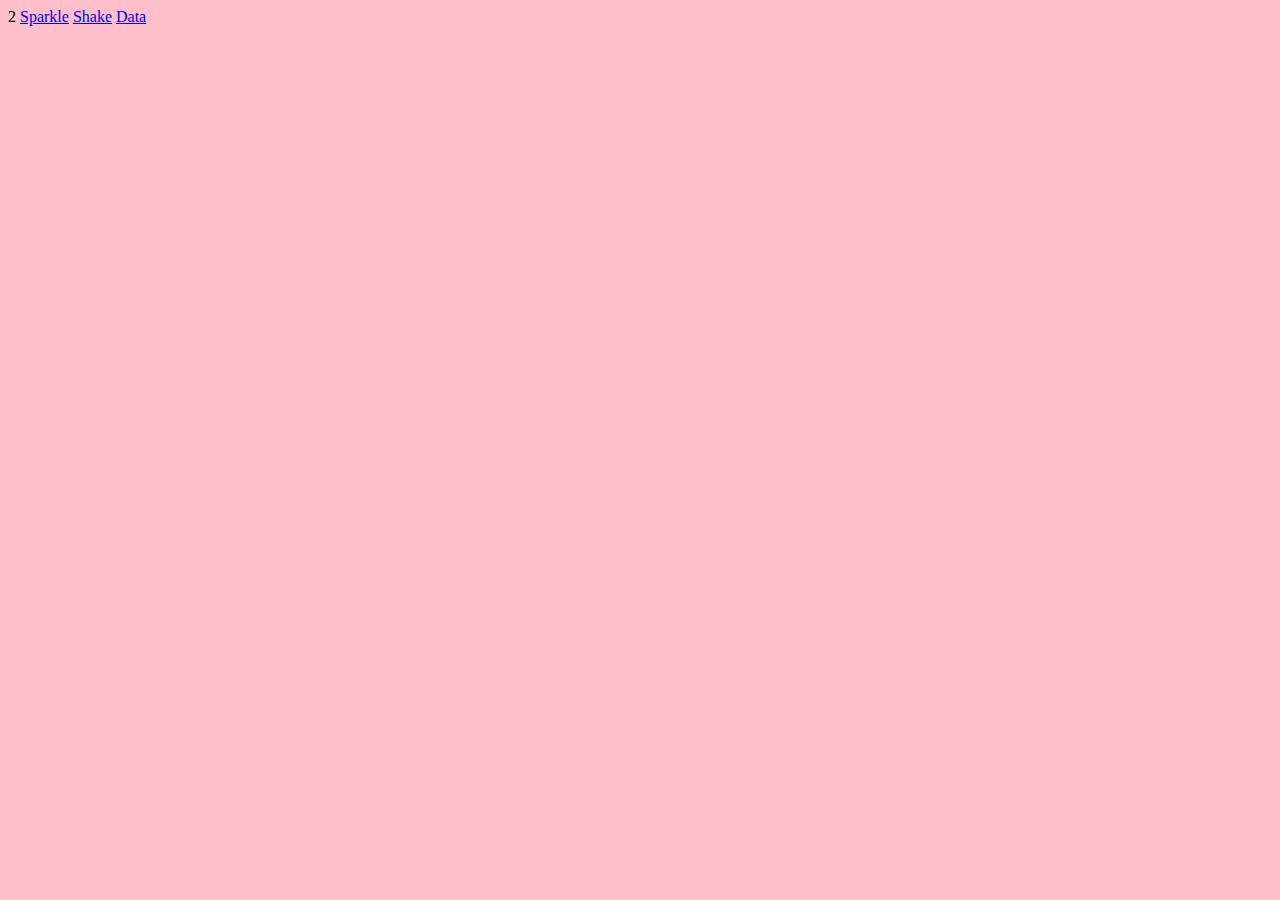
<file: index.html>
<!DOCtype>
<html>

<script src="lib/angular.min.js"></script>
<script src="lib/angular-route.js"></script>
<link rel="stylesheet" type="text/css" href="styles.css"> 
	<title>Lab 15</title>
	
</head>
<body ng-app='dance'>
{{1+1}}
<a href="#/shimmySparkle">Sparkle</a>
<a href="#/shimmyShake">Shake</a>
<a href="#/externalData">Data</a>


<ng-view></ng-view>






<!-- <script type="text/javascript" src="lib/jquery-1.11.1.js"></script> -->


<script type="text/javascript" src="service.js"></script>
<script type="text/javascript" src="sparkle.js"></script>
<script type="text/javascript" src="shake.js"></script>
<script type="text/javascript" src="exData.js"></script>

</body>
</html>
</file>
<file: styles.css>
nav {
  border: 5px solid #000;
  font-size: 10px;
}
body {
  background-color: #ffc0cb;
}
</file>
